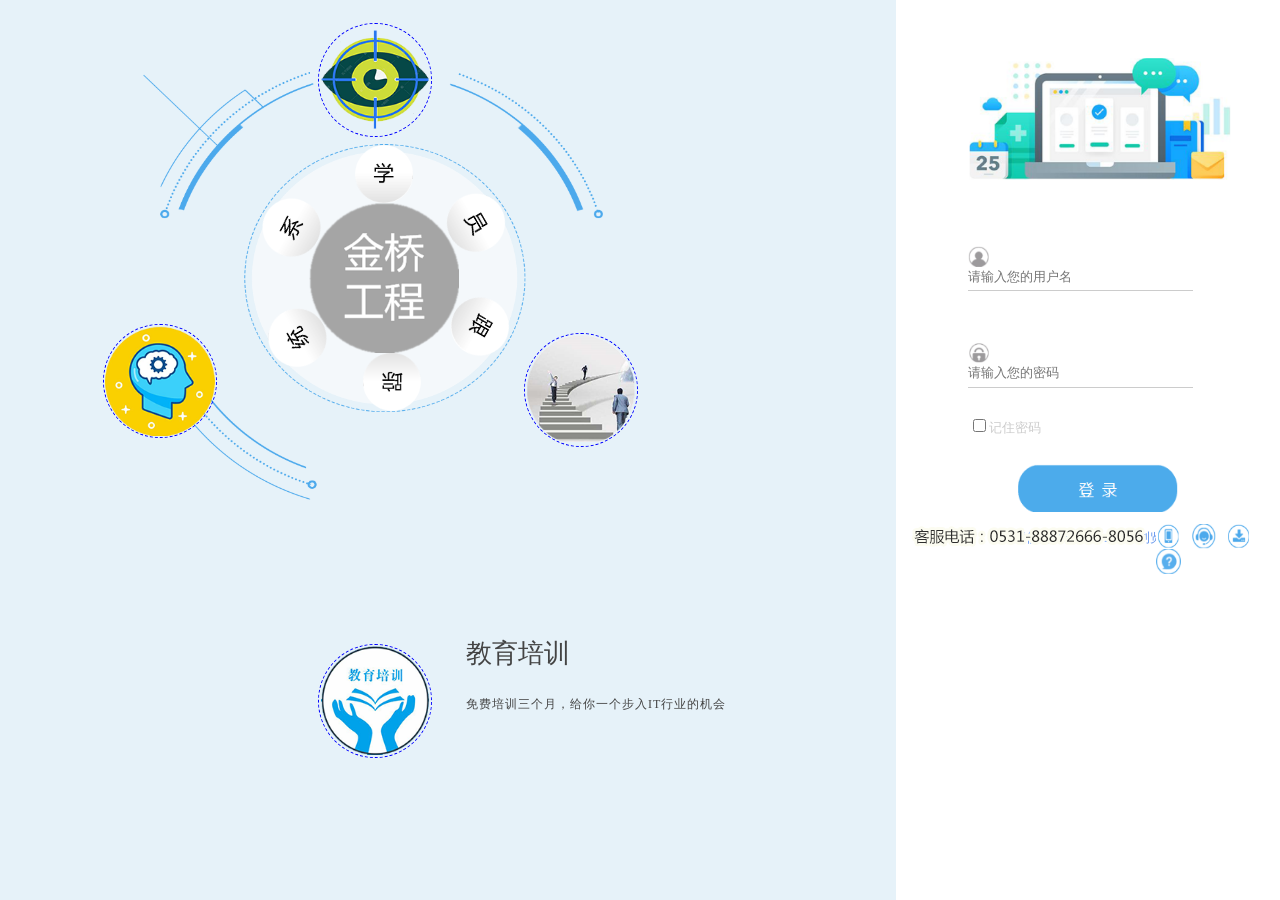
<file: target/StudentTrackingSystem/WEB-INF/view/login.html>
<!DOCTYPE html>
<html lang="en">
<head>
    <meta charset="UTF-8">
    <title>登录</title>
    <script src="../../static/js/jquery.min.js"></script>
    <link rel="stylesheet" href="../../static/css/login.css">
    <style>

    </style>
</head>
<body>

<div class="contain">
    <div class="left">
        <div class="left-body">
            <div class="circle-body">
                <img src="../../static/images/bg-circle.png" alt="" class="circle">
                <div class="font0">
                    <img src="../../static/images/zi-0.png" alt="" class="font0-img">
                </div>
                <div class="font-common ">
                    <img src="../../static/images/zi-1.png" alt="" class="font-common-img">
                </div>
                <div class="font-common ">
                    <img src="../../static/images/zi-2.png" alt="" class="font-common-img">
                </div>
                <div class="font-common ">
                    <img src="../../static/images/zi-3.png" alt="" class="font-common-img">
                </div>
                <div class="font-common ">
                    <img src="../../static/images/zi-4.png" alt="" class="font-common-img">
                </div>
                <div class="font-common ">
                    <img src="../../static/images/zi-6.png" alt="" class="font-common-img">
                </div>
                <div class="font-common ">
                    <img src="../../static/images/zi-5.png" alt="" class="font-common-img">
                </div>
            </div>


            <div class="bg1 flag">
                <div class="bg1-inner"></div>
                <img src="../../static/images/title-1.png" alt="" class="bg1-img">
            </div>
            <div class="bg2 flag ">
                <div class="bg2-inner"></div>
                <img src="../../static/images/title-2.png" alt="" class="bg2-img">
            </div>
            <div class="bg3 flag">
                <div class="bg3-inner"></div>
                <img src="../../static/images/title-3.png" alt="" class="bg3-img">
            </div>
            <div class="bg4 flag">
                <div class="bg4-inner"></div>
                <img src="../../static/images/title-4.png" alt="" class="bg4-img">
            </div>
            <div class="content">
                <dl>
                    <dt>讲做结合</dt>
                    <dd>教学由浅入深，循环渐进，讲课与动手相结合，掌握最新的开发技能</dd>
                </dl>
                <dl class="active">
                    <dt>教育培训</dt>
                    <dd>免费培训三个月，给你一个步入IT行业的机会</dd>
                </dl>

                <dl>
                    <dt>实时跟踪</dt>
                    <dd>每周考试总结，实时了解学生学习状况，查缺补漏</dd>
                </dl>
                <dl>
                    <dt>职级阶梯</dt>
                    <dd>考试面试合格，实习转正，员工职级阶梯提升</dd>
                </dl>
            </div>
        </div>

    </div>
    <div id="right">
        <div id="logo5"><img src="../../static/images/img5.png" alt=""></div>
        <div id="info">
            <form id="login" action="#" method="post">
                <table id="info_table">
                    <tr class="info_1">
                        <td><img src="../../static/images/name.png"
                                 alt="">
                            <input name="username" type="text" placeholder="请输入您的用户名"
                                   style="border:none;outline: none">
                        </td>

                    </tr>
                    <tr >
                        <td class="error" id="name_err_msg">
                            <img src="../../static/images/error.png" alt=""><span
                                class="name_err_msg"></span>
                        </td>
                    </tr>
                    <tr class="info_1">
                        <td>
                            <img src="../../static/images/pwd.png"
                                 alt="">
                            <input name="password" type="password" placeholder="请输入您的密码"
                                   style="border:none;outline: none">
                        </td>
                    </tr>
                    <tr>
                        <td class="error" id="pwd_err_msg"><img src="../../static/images/error.png" alt=""><span
                                class="pwd_err_msg"></span></td>
                    </tr>
                    <tr class="pwd">
                        <td style="padding-bottom: 5px">
                            <input type="checkbox"> 记住密码
                        </td>
                    </tr>
                    <tr class="sub">
                        <td>
                            <input type="button" id="submit"
                                   style="background-image: url('../../static/images/login.png' )"
                                   value=" ">
                        </td>
                    </tr>
                    <tr class="bottom">
                        <td>请使用chrome、IE10+浏览器</td>
                    </tr>
                </table>
            </form>
        </div>
        <div id="phone">

            <div id="tel"><img src="../../static/images/tel.png" alt=""></div>

            <div id="bar">
                <ul>
                    <li><img src="../../static/images/ph.png" alt=""></li>
                    <li><img src="../../static/images/server.png" alt=""></li>
                    <li><img src="../../static/images/dl.png" alt=""></li>
                    <li><img src="../../static/images/help.png" alt=""></li>
                </ul>
            </div>
        </div>
    </div>
</div>

<script src="../../static/js/login.js"></script>
<script>

    $(function () {
        //给form绑定一个回车事件
        $('#login').keydown(function (args) {
            if (args.keyCode === 13) {
                login();
            }
        });

        $('#submit').click(function () {
            login();
        });

        function login() {
            var userName = $('input[name=username]').val();
            var password = $('input[name=password]').val();
            $.ajax({
                url: 'loginCheck',
                type: 'post',
                data:{
                    userName: userName,
                    password: password
                },
                success: function (data) {
                    location.href = "loginJudge?userId=" + data;
                },
                error: function () {
                    alert("用户名或密码错误")
                }
            })
        }
    })
</script>
</body>
</html>
</file>
<file: target/StudentTrackingSystem/static/css/login.css>
* {
    margin: 0;
    padding: 0;
}


.contain {
    display: flex;
}

.left, #right {
    display: inline-block;

}

.left {
    width: 70%;
    height: 100%;
    background: #e6f2f9;
}

.left-body {
    width: 100%;
    height: 100%;
}

#right {
    width: 30%;
    height: 100%;
}


.circle-body {
    width: 460px;
    height: 428px;
    margin-left: 16%;
    margin-top: 8%;
    position: absolute;
}

.circle {
    display: block;
    width: 460px;
    height: 428px;


}

.bg1, .bg2, .bg3, .bg4 {
    width: 114px;
    height: 114px;
    position: absolute;
    top: 36%;
    left: 11.5%;
}

.bg1, .bg2, .bg3, .bg4:hover {
    cursor: grab;
}

.bg2 {
    top: 71.5%;
    left: 35.5%;
}

.bg3 {
    top: 2.5%;
    left: 35.5%;

}

.bg4 {
    top: 37%;
    left: 58.5%;
}

.bg1-inner, .bg2-inner, .bg3-inner, .bg4-inner {
    width: 112px;
    height: 112px;
    border: 1px dashed blue;
    border-radius: 50%;
}

.bg1-img, .bg2-img, .bg3-img, .bg4-img {
    position: absolute;
    width: 110px;
    height: 110px;
    display: block;
    left: 2px;
    top: 2px
}

.bg2-img {
    left: 3px;
    top: 1px;
}

.bg3-img {
    left: 2px;
    top: -2px;
}

.bg4-img {
    left: 1px;
    top: -1px;
}


@keyframes rotation {
    from {
        transform: rotate(0deg);
    }
    to {
        transform: rotate(360deg);
    }
}

.font0-img {
    width: 150px;
    height: 150px;
}

.font0 {
    width: 150px;
    height: 150px;
    position: absolute;

}

.font0:hover {
    cursor: grab;
}


.font-common-img {
    width: 58px;
    height: 58px;
}

.font-common {
    width: 58px;
    height: 58px;
    position: absolute;
}

.font-img-rotate60 {
    transform: rotate(60deg);
}

.font-img-rotate120 {
    transform: rotate(120deg);
}

.font-img-rotate180 {
    transform: rotate(180deg);
}

.font-img-rotate240 {
    transform: rotate(240deg);
}

.font-img-rotate300 {
    transform: rotate(300deg);
}

.left-body {
    position: relative;
}

.content {
    position: absolute;
    right: 100px;
    bottom: 18%;
    width: 330px;
    height: 102px;
    overflow: hidden;

}

.content dl {
    display: none;
}

.content dt {

    position: relative;
    margin-bottom: 23px;
    font-size: 26px;
    font-weight: normal;
    color: transparent;
    font-family: 'FZLTZH';
    transition: all 1s ease 0s;
}

.content dd {

    position: relative;
    line-height: 21px;
    font-size: 12px;
    color: transparent;
    /* color: #444;*/
    letter-spacing: 1px;
    transition: all 1s ease 0s;


}

dl.active {
    display: block;
}

/*右侧登录*/
#logo5 img {
    width: 270px;
    height: 135px;
}

#logo5 {
    margin: 50px 70px 5px;;
}

#info {
    width: 260px;
    height: 300px;
    margin: 30px 70px 5px;
}

.info_1 img {
    width: 22px;
    vertical-align: middle;
}

.info_1 input {
    height: 18px;
    width: 225px;
}

#info_table {
    /* padding-left: 54px;*/

}

.info_1 td {
    padding-top: 25px;
    border-bottom: 1px solid #cccccc;
    padding-bottom: 5px;
}

.info_1 td:hover {
    border-bottom-color: #E6F2F9;
}

.pwd td {
    font-size: 13px;
    color: #cccccc;
    padding-top: 5px;
    padding-left: 5px;
}

.sub input {
    margin-left: 50px;
    width: 160px;
    height: 48px;
    background-repeat: no-repeat;
    background-size: 160px 49px;
    border: none;
    margin-top: 20px;
    margin-bottom: 15px;
    outline: none;
}

.bottom td {
    padding-left: 45px;
    font-size: 13px;
    color: cornflowerblue;
}

#phone {
    width: 93%;
    display: flex;
    margin-left: 4%;
}

#phone div {
    display: inline-block;
}

#phone ul {
    list-style: none;
}

#bar li img {
    display: block;
    margin-left: 10px;
    width: 25px;
    height: 25px;
}

#bar li {
    float: left;
}

#tel {
    height: 25px;

}

#tel img {
    display: block;
    height: 21px;
    width: 235px;
    margin: 2px auto;
}
.error{
   /* visibility: hidden;*/
}

.error  {
    height: 22px;
    width: 225px;
    visibility: hidden;

}


.error  img {
    margin-left: 3px;
    height: 18px;
    width: 18px;
    vertical-align: middle;
    margin-bottom: 1px;
}

.error  span {

    font-size: 15px;
    padding-left: 8px;
    color: #FD482C;

}
</file>
